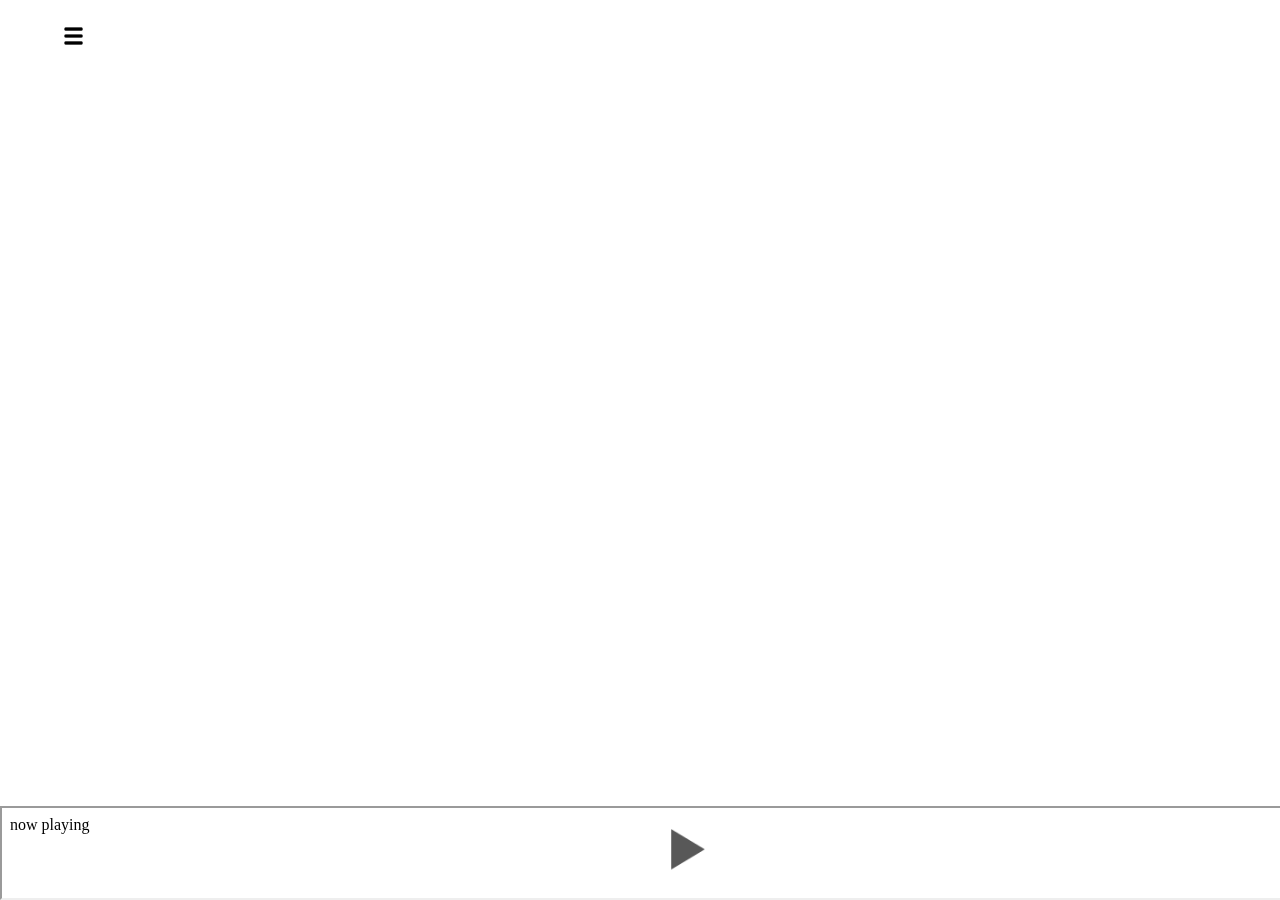
<file: index.html>
<!DOCTYPE html>

<html>

	<head>
		<meta charset = "utf-8">
		<title>Light</title>
		<link rel="manifest" href="manifest.json">
		<link rel="stylesheet" href="styles/index.css">
		<script src="https://ajax.googleapis.com/ajax/libs/jquery/3.3.1/jquery.min.js"></script>
	</head>

	<body>
		<img src="images/hamburger_menu.png" id="menu_button">
		<iframe id="options" class="module" src="activities/activity2.html">
		</iframe>
		<iframe id="now_playing" class="module" src="activities/activity1.html">
		</iframe>
		<script src="scripts/index.js"></script>
	</body>

</html>
</file>
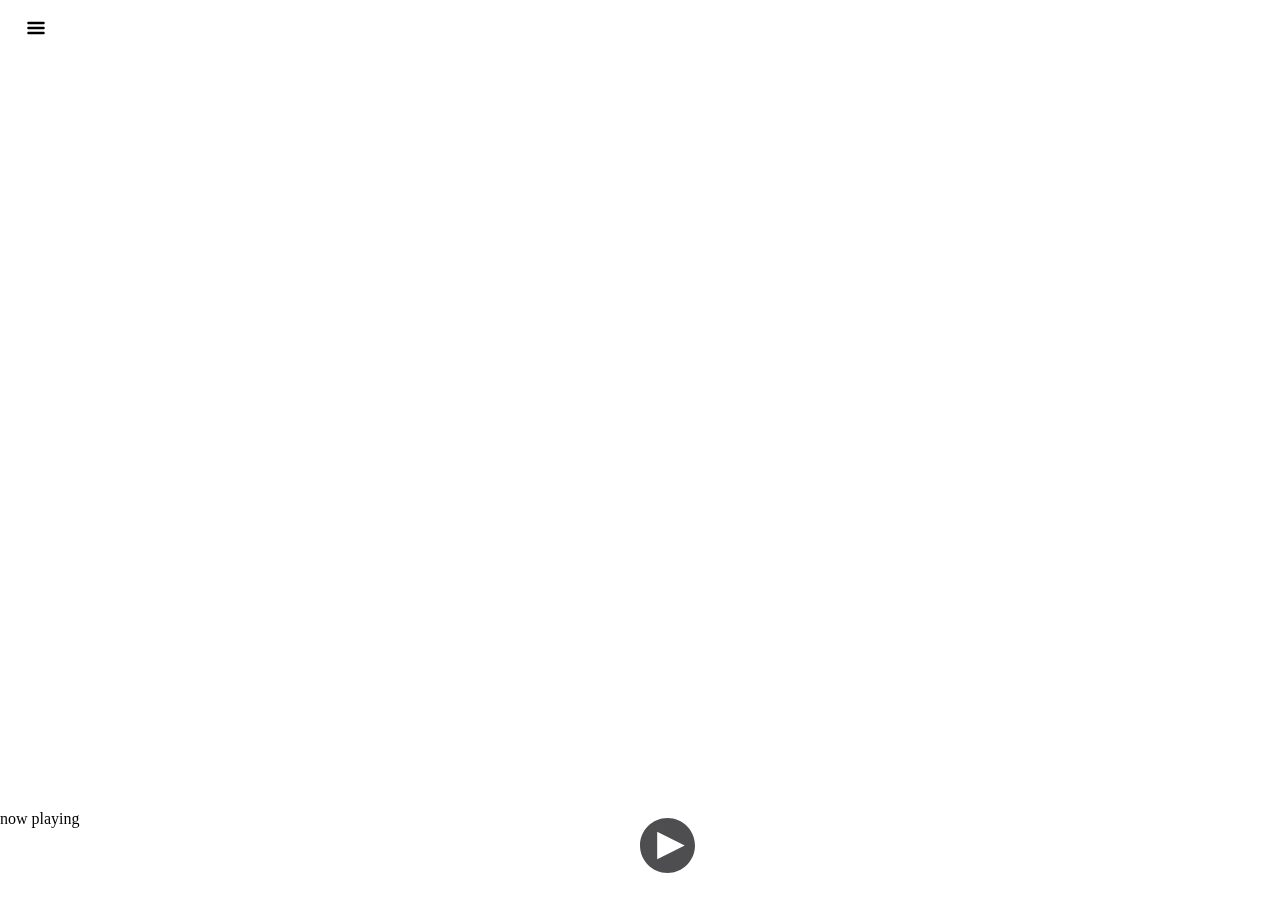
<file: musicplayer.github.io-master/musicplayer.github.io-master/index.html>
<!DOCTYPE html>

<html>

	<head>
		<meta charset = "utf-8">
		<title>Light</title>
		<link rel="manifest" href="manifest.json">
		<link rel="stylesheet" href="styles/index.css">
		<script src="https://ajax.googleapis.com/ajax/libs/jquery/3.3.1/jquery.min.js"></script>
		<script src="scripts/audio-metadata.min.js"></script>
	</head>

	<body>
		<img src="images/hamburger_menu.svg" id="menu_button">
		<div id="options" class="module">
			<ul>
				<li><input type="file" webkitdirectory></input></li>
				<li>option 2</li>
				<li>option 3</li>
			</ul>
		</div>
		<section id="albums"></section>
		<div id="now_playing" class="module">
			now playing <img src="images/play.svg" id="play_button">
		</div>
		<script src="scripts/menu.js"></script>
		<script src="scripts/input.js"></script>
</html>
</file>
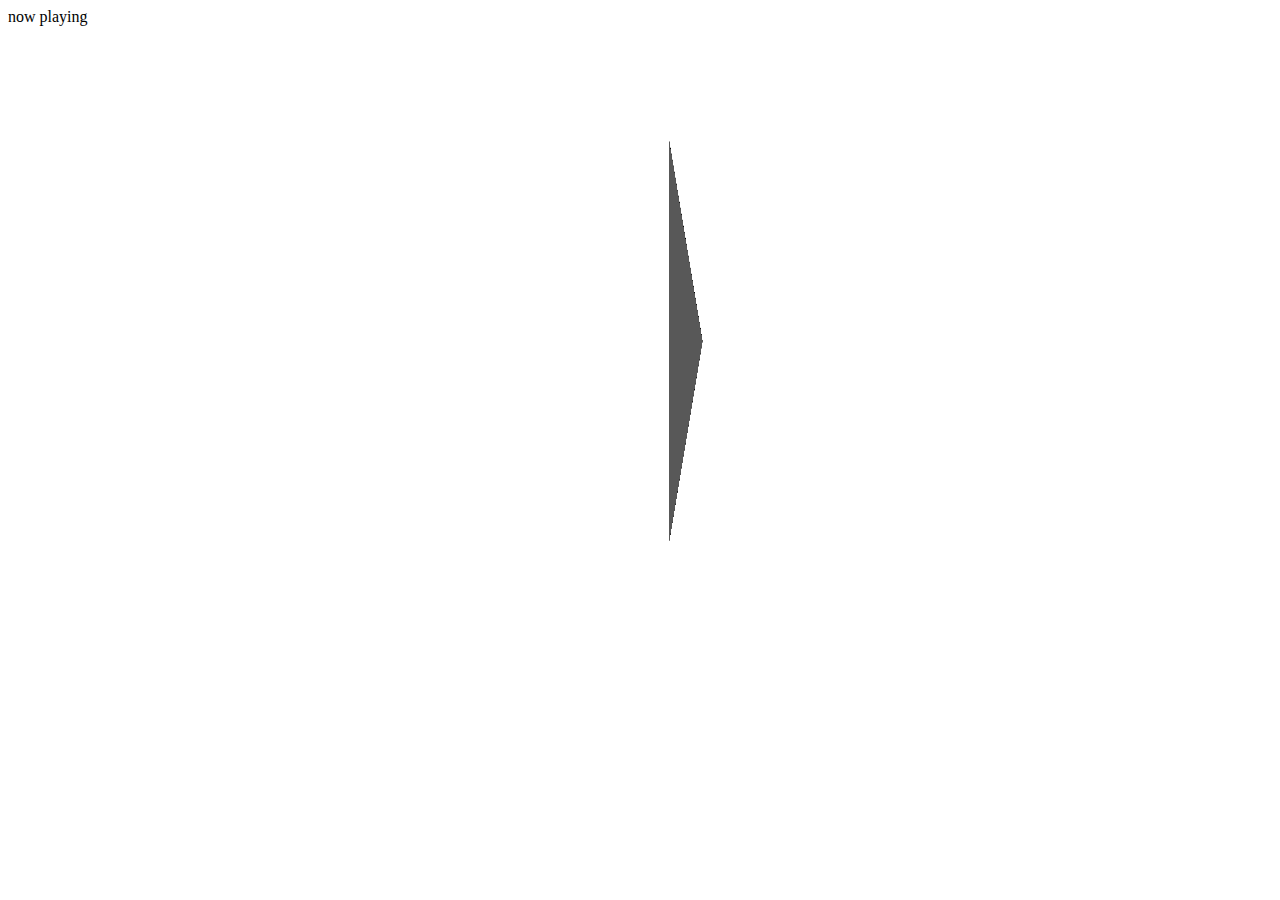
<file: activities/activity1.html>
<!DOCTYPE html>

<html>
	<head>
		<meta charset = "utf-8">
		<title>Light</title>
		<link rel="manifest" href="manifest.json">
		<link rel="stylesheet" href="../styles/activity1.css">
	</head>
	<body>
		now playing <img src="../images/play.png" id="play_button">
	</body>
</html>
</file>
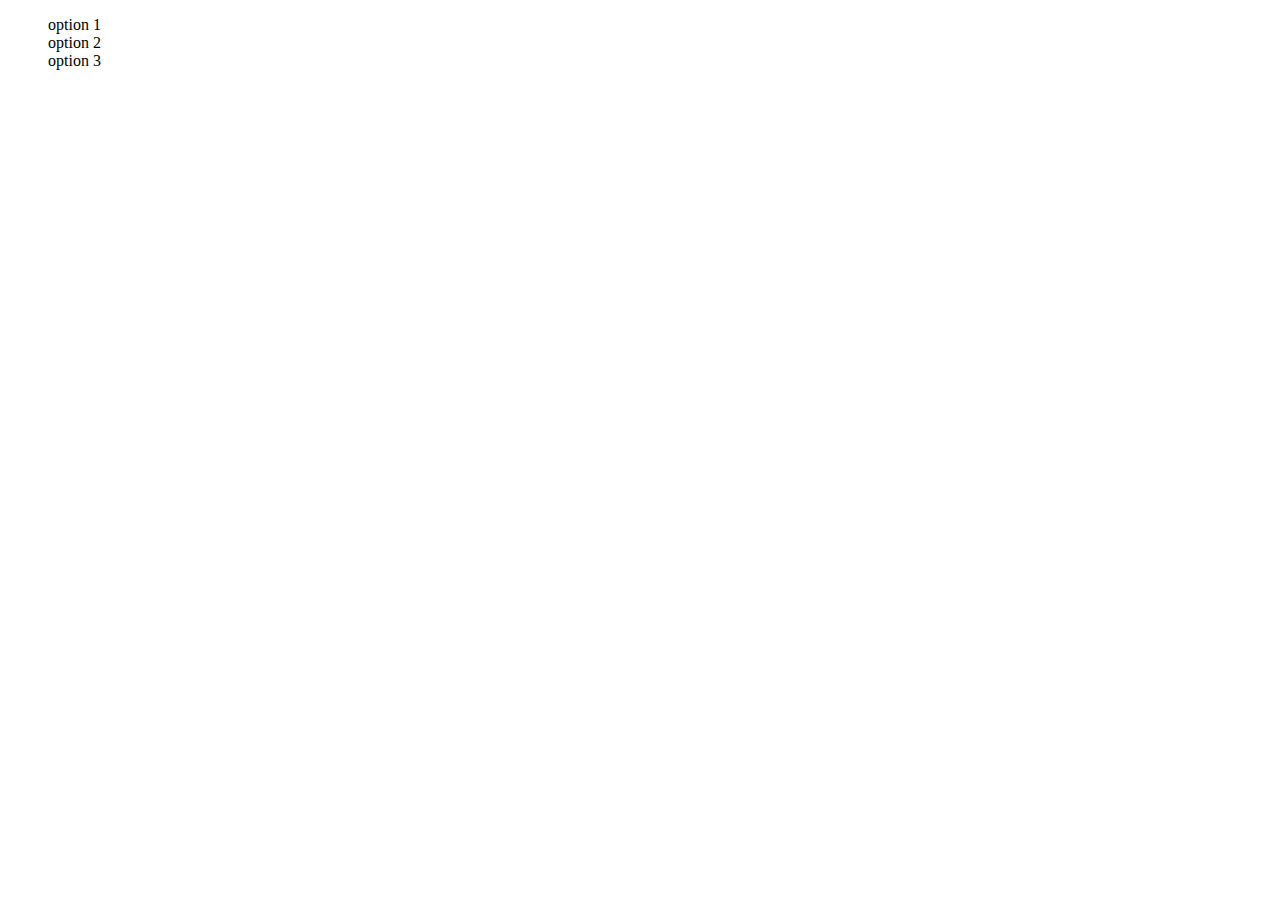
<file: activities/activity2.html>
<!DOCTYPE html>

<html>

<head>
	<meta charset="utf-8">
	<title>Options</title>
	<link rel="stylesheet" href="../styles/activity2.css">
</head>

<body>
	<ul>
		<li>option 1</li>
		<li>option 2</li>
		<li>option 3</li>
	</ul>
</body>

</html>
</file>
<file: styles/index.css>
#now_playing{
	position:fixed;
	bottom:0;
	width:100%;
	height:10%;
	z-index:0;
}

#options{
	display:none;
	position:fixed;
	left:0;
	height:100%;
	border:0;
	z-index:1;
}

.module{
	margin:0;
	border:1;
}

body{
	margin:0;
}

#menu_button{
	height:2%;
	width:1.5%;
	position:fixed;
	left:5%;
	top:3%;
	z-index:2;
}
</file>
<file: musicplayer.github.io-master/musicplayer.github.io-master/styles/index.css>
#now_playing{
	position:fixed;
	bottom:0;
	width:100%;
	height:10%;
	z-index:1;
}

#options{
	position:fixed;
	left:0;
	height:100%;
	width:0;
	border:0;
	z-index:2;
	background-color:#f87;
	overflow-x:hidden;
	padding-top:20%;
	transition:0.5s;
}

.module{
	margin:0;
	border:1;
}

body{
	margin:0;
	background:rgba(255, 255, 255, 1);
	transition:0.5s;

}

#menu_button{
	height:20px;
	width:20px;
	position:fixed;
	left:2%;
	top:2%;
	z-index:3;
}

#albums{
	position:fixed;
	left:10%;
	top:10%;
	z-index:0;
}

#play_button{
	width:55px;
	height:55px;
	position:fixed;
	bottom:3%;
	left:50%;

}

ul{
	list-style-type:none;
}
</file>
<file: styles/activity1.css>
#play_button{
	width:8%;
	height:80%;
	position:fixed;
	left:50%;

}
</file>
<file: styles/activity2.css>
ul{
	list-style-type:none;
}
</file>
